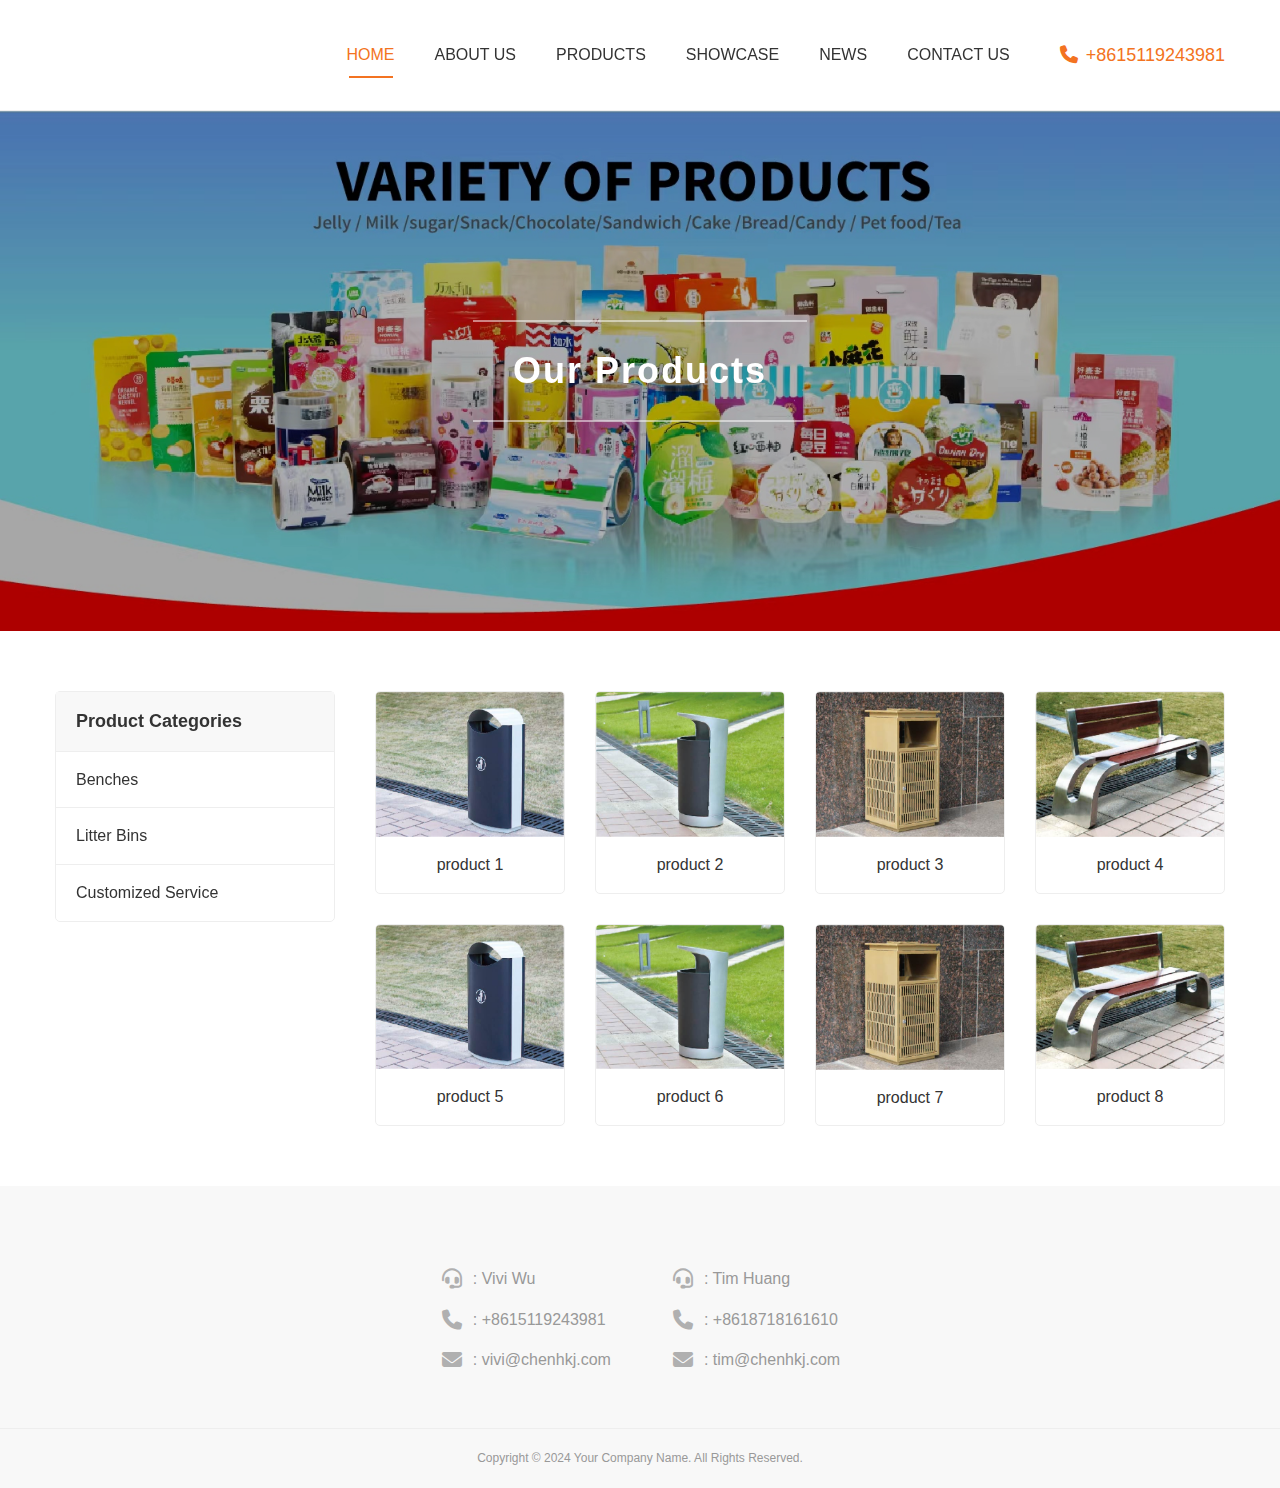
<file: html/products.html>
<!DOCTYPE html>
<html lang="en">
<head>
    <meta charset="UTF-8">
    <meta name="viewport" content="width=device-width, initial-scale=1.0">
    <title>CHENH PRODUCTS</title>
    <!-- 优化：先加载全局样式，再加载页面专属样式 -->
    <link rel="stylesheet" type="text/css" href="../css/head_buttom.css">
    <link rel="stylesheet" type="text/css" href="../css/products.css"> <!-- 建议重命名 -->
    <!-- 引入Font Awesome图标库 -->
    <link rel="stylesheet" href="https://cdnjs.cloudflare.com/ajax/libs/font-awesome/6.5.1/css/all.min.css">
</head>
<body>

    <!-- ======== 页头 Header ======== -->
    <header class="header">
        <div class="container">
            <div class="logo">
                <a href="../index.html"><img src="../images/head/logo.jpg" alt="CHENH Logo"></a>
            </div>
            <nav class="main-nav">
                <ul>
                    <li><a href="../index.html" class="active">HOME</a></li>
                    <li><a href="about us.html">ABOUT US</a></li>
                    
                    <!-- 下拉菜单的HTML结构 -->
                    <li class="has-dropdown">
                        <a href="products.html">PRODUCTS</a>
                        <ul class="dropdown-menu">
                            <li><a href="#">Benches</a></li>
                            <li><a href="#">Litter Bins</a></li>
                            <li><a href="#">Customized Service</a></li>
                        </ul>
                    </li>

                    <li><a href="company strenth .html">SHOWCASE</a></li>
                    <li><a href="news.html">NEWS</a></li>
                    <li><a href="contact us.html">CONTACT US</a></li>
                </ul>
            </nav>
            <div class="header-contact">
                <i class="fa-solid fa-phone"></i>
                <span>+8615119243981</span>
            </div>
        </div>
    </header>

    <!-- FIX: 整个页面的主内容区都应该在一个 main 标签内 -->
    <main>
        <!-- ======== 页面横幅 Page Banner ======== -->
        <section class="page-banner" style="background-image: url('../images/index/banner/banner1.jpg');">
            <div class="page-banner-title">
                <h1>Our Products</h1>
            </div>
        </section>

        <!-- ======== 产品区域 Section ======== -->
        <section class="section">
            <div class="container">
                <div class="page-layout">
                
                    <!-- Column 1: 左侧边栏 -->
                    <aside class="sidebar">
                        <div class="category-container">
                            <h3 class="category-title">Product Categories</h3>
                            <ul class="category-list">
                                <li class="category-item">
                                    <a href="#">Benches</a>
                                </li>
                                <li class="category-item">
                                    <a href="#">Litter Bins</a>
                                </li>
                                <li class="category-item">
                                    <a href="#">Customized Service</a>
                                </li>
                                <!--<li class="category-item has-children">
                                    <a href="#">Packaging & Gifts</a>
                                    <button class="toggle-btn" aria-expanded="false" aria-controls="sub-cat-1">
                                        <i class="fa-solid fa-chevron-down"></i>
                                        <span class="sr-only">Toggle Subcategories</span>
                                    </button>
                                    <ul class="subcategory-list" id="sub-cat-1">
                                        <li class="category-item"><a href="#">Gift Boxes</a></li>
                                        <li class="category-item"><a href="#">Shopping Bags</a></li>
                                        <li class="category-item"><a href="#">Labels & Stickers</a></li>
                                    </ul>
                                </li>
                                <li class="category-item has-children">
                                    <a href="#">Posters & Exhibitions</a>
                                     <button class="toggle-btn" aria-expanded="false" aria-controls="sub-cat-2">
                                        <i class="fa-solid fa-chevron-down"></i>
                                        <span class="sr-only">Toggle Subcategories</span>
                                    </button>
                                    <ul class="subcategory-list" id="sub-cat-2">
                                        <li class="category-item"><a href="#">Roll Up Banners</a></li>
                                        <li class="category-item"><a href="#">Exhibition Boards</a></li>
                                    </ul>
                                </li>
                               -->
                            </ul>
                        </div>
                    </aside>
        
                    <!-- Column 2: 右侧主内容区 (FIX: 将内部的main标签改为div) -->
                    <div class="main-content">
                        <!-- 产品网格 -->
                        <div class="grid-4 product-gallery">
                            <!-- 重复8个产品卡片... -->
                            <div class="product-card">
                                <a href="#" class="product-image-link"><img src="../images/index/main/hot_products(1).jpg" alt="Product 1"></a>
                                <div class="product-title">product 1</div>
                            </div>
                            <div class="product-card">
                                <a href="#" class="product-image-link"><img src="../images/index/main/hot_products(2).jpg" alt="Product 2"></a>
                                <div class="product-title">product 2</div>
                            </div>
                            <div class="product-card">
                                <a href="#" class="product-image-link"><img src="../images/index/main/hot_products(3).jpg" alt="Product 3"></a>
                                <div class="product-title">product 3</div>
                            </div>
                            <div class="product-card">
                                <a href="#" class="product-image-link"><img src="../images/index/main/hot_products(4).jpg" alt="Product 4"></a>
                                <div class="product-title">product 4</div>
                            </div>
                            <div class="product-card">
                                <a href="#" class="product-image-link"><img src="../images/index/main/hot_products(1).jpg" alt="Product 5"></a>
                                <div class="product-title">product 5</div>
                            </div>
                            <div class="product-card">
                                <a href="#" class="product-image-link"><img src="../images/index/main/hot_products(2).jpg" alt="Product 6"></a>
                                <div class="product-title">product 6</div>
                            </div>
                            <div class="product-card">
                                <a href="#" class="product-image-link"><img src="../images/index/main/hot_products(3).jpg" alt="Product 7"></a>
                                <div class="product-title">product 7</div>
                            </div>
                            <div class="product-card">
                                <a href="#" class="product-image-link"><img src="../images/index/main/hot_products(4).jpg" alt="Product 8"></a>
                                <div class="product-title">product 8</div>
                            </div>
                        </div>
                    </div>
                </div>
            </div>
        </section>
    </main>

    <!-- ======== 页脚 Footer ======== -->
    <footer class="footer">
        <div class="footer-contact-wrapper">
            <!-- 第一列 -->
            <div class="contact-column">
                <div class="contact-item"><i class="fa-solid fa-headset"></i><span>: Vivi Wu</span></div>
                <div class="contact-item"><i class="fa-solid fa-phone"></i><span>: <a href="tel:+8615119243981">+8615119243981</a></span></div>
                <div class="contact-item"><i class="fa-solid fa-envelope"></i><span>: <a href="mailto:vivi@chenhkj.com">vivi@chenhkj.com</a></span></div>
            </div>
            <!-- 第二列 -->
            <div class="contact-column">
                <div class="contact-item"><i class="fa-solid fa-headset"></i><span>: Tim Huang</span></div>
                <div class="contact-item"><i class="fa-solid fa-phone"></i><span>: <a href="tel:+8618718161610">+8618718161610</a></span></div>
                <div class="contact-item"><i class="fa-solid fa-envelope"></i><span>: <a href="mailto:tim@chenhkj.com">tim@chenhkj.com</a></span></div>
            </div>
        </div>
        <div class="copyright">
            <p>Copyright © 2024 Your Company Name. All Rights Reserved.</p>
        </div>
    </footer>
    
</body>
</html>
</file>
<file: css/head_buttom.css>
/* ======== 全局和重置样式 ======== */
:root {
    --primary-color: #f37321;
    --dark-text: #333;
    --light-text: #999;
    --bg-light-gray: #f8f8f8;
}

* {
    margin: 0;
    padding: 0;
    box-sizing: border-box;
}

body {
    font-family: 'Microsoft YaHei', 'Helvetica Neue', Arial, sans-serif;
    color: var(--dark-text);
    background-color: #fff;
    line-height: 1.6;
}

a {
    text-decoration: none;
    color: inherit;
}

ul {
    list-style-type: none;
}

.container {
    max-width: 1200px;
    margin: 0 auto;
    padding: 0 15px;
}
.section {
    padding: 100px 0;
}

.section-title {
    text-align: center;
    margin-bottom: 40px;
}

.section-title h2 {
    font-size: 28px;
    font-weight: normal;
    text-transform: uppercase;
    color: var(--dark-text);
}

.section-title p {
    font-size: 18px;
    color: var(--light-text);
    margin-top: 5px;
}

.grid-4 {
    display: grid;
    grid-template-columns: repeat(4, 1fr);
    gap: 30px;
}
/* ======== 页头 Header ======== */
.header {
    background-color: #fff;
    border-bottom: 1px solid #eee;
    padding: 15px 0;
    position: sticky;
    top: 0;
    z-index: 1000;
}

.header .container {
    display: flex;
    align-items: center;
}

.logo img {
    max-width:80px;
    width:100%;
    height:auto;
    vertical-align: middle;
    position:relative;
    right:400%;
}

/* ======== 导航栏 ======== */
.main-nav {
    margin-left: auto; /* FIX: 使用flexbox自动推到右边 */
    margin-right: 30px; /* 和右侧电话留出间距 */
}

.main-nav ul {
    display: flex;
}

.main-nav li a {
    display: block;
    padding: 10px 20px;
    font-size: 16px;
    position: relative;
    transition: color 0.3s;
}

.main-nav li a:hover,
.main-nav li a.active {
    color: var(--primary-color);
}

.main-nav li a::after {
    content: '';
    position: absolute;
    bottom: 0;
    left: 50%;
    transform: translateX(-50%);
    width: 0;
    height: 2px;
    background-color: var(--primary-color);
    transition: width 0.3s;
}

.main-nav li a:hover::after,
.main-nav li a.active::after {
    width: 50%;
}

.header-contact {
    color: var(--primary-color);
    font-size: 18px;
    display: flex;
    align-items: center;
}

.header-contact i {
    margin-right: 8px;
}

/*--------- FIX: 修正后的下拉列表样式 ----------*/
.main-nav li.has-dropdown {
    position: relative;
}

/* --- FIX: 新的水平布局规则 --- */
.has-dropdown .dropdown-menu {
    display:none; /* 默认隐藏，这个不变 */
    position: absolute;
    top: 100%;
    
    /* 关键：水平居中定位 */
    left: 50%;
    transform: translateX(-50%);
    gap: 25px; /* 设置各项之间的间距 */
    /* 调整外观 */
    background-color: #fff;
    padding: 15px 25px; /* 调整内边距，左右多一些 */
    border-radius: 8px; /* 圆角可以更圆润一些 */
    box-shadow: 0 5px 15px rgba(0, 0, 0, 0.1); /* 阴影可以更柔和 */
    white-space: nowrap; /* 防止内容换行 */
    z-index: 100;
}

.has-dropdown:hover .dropdown-menu {
    display: block;
}

.dropdown-menu li {
    width: auto;
}

.dropdown-menu a {
    padding: 12px 20px;
    white-space: nowrap;
    font-size: 15px;
}

.dropdown-menu a:hover {
    background-color: #f8f8f8;
}

.dropdown-menu a::after {
    display: none; /* 下拉菜单项不需要下划线动画 */
}

/* ======== 页脚 Footer ======== */
.footer {
    background-color: var(--bg-light-gray);
    padding-top: 40px;
    font-size: 14px;
}

.footer-contact-wrapper {
    display: flex;
    justify-content: center;
    align-items: flex-start;
    gap: 60px;
    padding: 40px 0;
    border-bottom: 1px solid #eee;
    flex-wrap: wrap;
}

.contact-item {
    display: flex;
    align-items: center;
    margin-bottom: 15px;
    color: var(--light-text);
    font-size: 16px;
}

.contact-item i {
    font-size: 20px;
    width: 25px;
    text-align: center;
    margin-right: 8px;
    color: #b0b0b0;
}

.contact-item a:hover {
    color: var(--primary-color);
    text-decoration: underline;
}

.copyright {
    text-align: center;
    padding: 20px 0;
    color: var(--light-text);
    font-size: 12px;
}
/* ======== 响应式调整：针对手机等小屏幕 ======== */
@media (max-width: 768px) {
    .footer-contact-wrapper {
        flex-direction: column; /* 将两列垂直堆叠 */
        align-items: center; /* 让所有内容在页面中居中 */
        gap: 30px; /* 减小堆叠后的间距 */
    }

    .contact-column {
        text-align: center; /* 在垂直布局时，让内容居中可能更好看 */
    }

    .contact-item {
        justify-content: center; /* 确保图标和文字整体居中 */
    }
}
</file>
<file: css/products.css>
/* ======== 产品页专属样式 ======== */

.section {
    padding: 60px 0;
}

/* ======== banner设置 ======== */
.page-banner {
    height: 520px;
    width: 100%;
    max-width: 1920px;
    margin: 0 auto;
    background-size: cover;
    background-position: center;
    display: flex;
    justify-content: center;
    align-items: center;
    text-align: center;
    color: #fff;
    position: relative;
    
}
.page-banner::before {
    content: '';
    position: absolute;
    top: 0;
    left: 0;
    width: 100%;
    height: 100%;
    background-color: rgba(0, 0, 0, 0.3);
}
.page-banner-title {
    position: relative;
    z-index: 2;
    border-top: 2px solid rgba(255, 255, 255, 0.5);
    border-bottom: 2px solid rgba(255, 255, 255, 0.5);
    padding: 20px 40px;
}
.page-banner-title h1 {
    font-size: 36px;
    font-weight: bold;
    letter-spacing: 2px;
}

/* ======== 页面两栏布局与粘性侧边栏 ======== */
.page-layout {
    display: grid;
    grid-template-columns: 280px 1fr; 
    gap: 40px; /* 间距可以适当大一些 */
    align-items: flex-start;
}

.sidebar {
    position: sticky;
    top: 100px; 
    border: 1px solid #eee;
    border-radius: 5px;
}

.category-title {
    padding: 15px 20px;
    background-color: #f8f8f8;
    border-bottom: 1px solid #eee;
    font-size: 18px;
}

/* ======== 侧边栏 ======== */
.category-item {
    position: relative;
    border-bottom: 1px solid #eee;
}
.category-item:last-child {
    border-bottom: none;
}
.category-item a {
    display: block;
    padding: 15px 20px;
    transition: background-color 0.3s, color 0.3s;
}
.category-item.active > a {
    background-color: var(--primary-color);
    color: #fff;
    font-weight: bold;
}
.category-item:not(.active) > a:hover {
    background-color: #f8f8f8;
    color: var(--primary-color);
}
.subcategory-list {
    display: none;
    background-color: #fdfdfd;
}
.subcategory-list .category-item a {
    padding-left: 40px;
}
.toggle-btn {
    position: absolute;
    top: 0;
    right: 0;
    width: 56px;
    height: 100%;
    background: none;
    border: none;
    cursor: pointer;
    color: #ccc;
    font-size: 14px;
    transition: transform 0.3s;
}
.toggle-btn:hover {
    color: var(--primary-color);
}
.toggle-btn.open {
    transform: rotate(180deg);
}

/* ======== 产品显示 ======== */
.product-gallery {
    display: grid;
    grid-template-columns: repeat(4, 1fr);
    gap: 30px;
}
.product-card {
    text-align: center;
    border: 1px solid #eee;
    border-radius: 5px;
    overflow: hidden;
    transition: transform 0.3s ease, box-shadow 0.3s ease;
}
.product-card:hover {
    transform: translateY(-10px);
    box-shadow: 0 15px 30px rgba(0, 0, 0, 0.1);
}
.product-card img {
    width: 100%;
    height: auto;
    display: block;
}
.product-title {
    padding: 15px;
    font-size: 16px;
}

/* ======== 响应式调整 ======== */
@media (max-width: 992px) {
    .page-layout {
        grid-template-columns: 1fr; /* 变为单列 */
    }
    .sidebar {
        position: static;
        margin-bottom: 40px;
    }
    .grid-4 {
        grid-template-columns: repeat(2, 1fr); /* 平板上变为2列 */
    }
}
@media (max-width: 768px) {
    /* 桌面端隐藏的展开按钮在移动端显示 */
    .toggle-btn { display: block; }
    /* 在移动端，子分类默认隐藏 */
    .subcategory-list { display: none; }
}
@media (min-width: 769px) {
    /* 在桌面端，隐藏展开按钮，直接显示子分类 */
    .toggle-btn { display: none; }
    .subcategory-list {
        display: block;
        background-color: transparent;
    }
}
</file>
